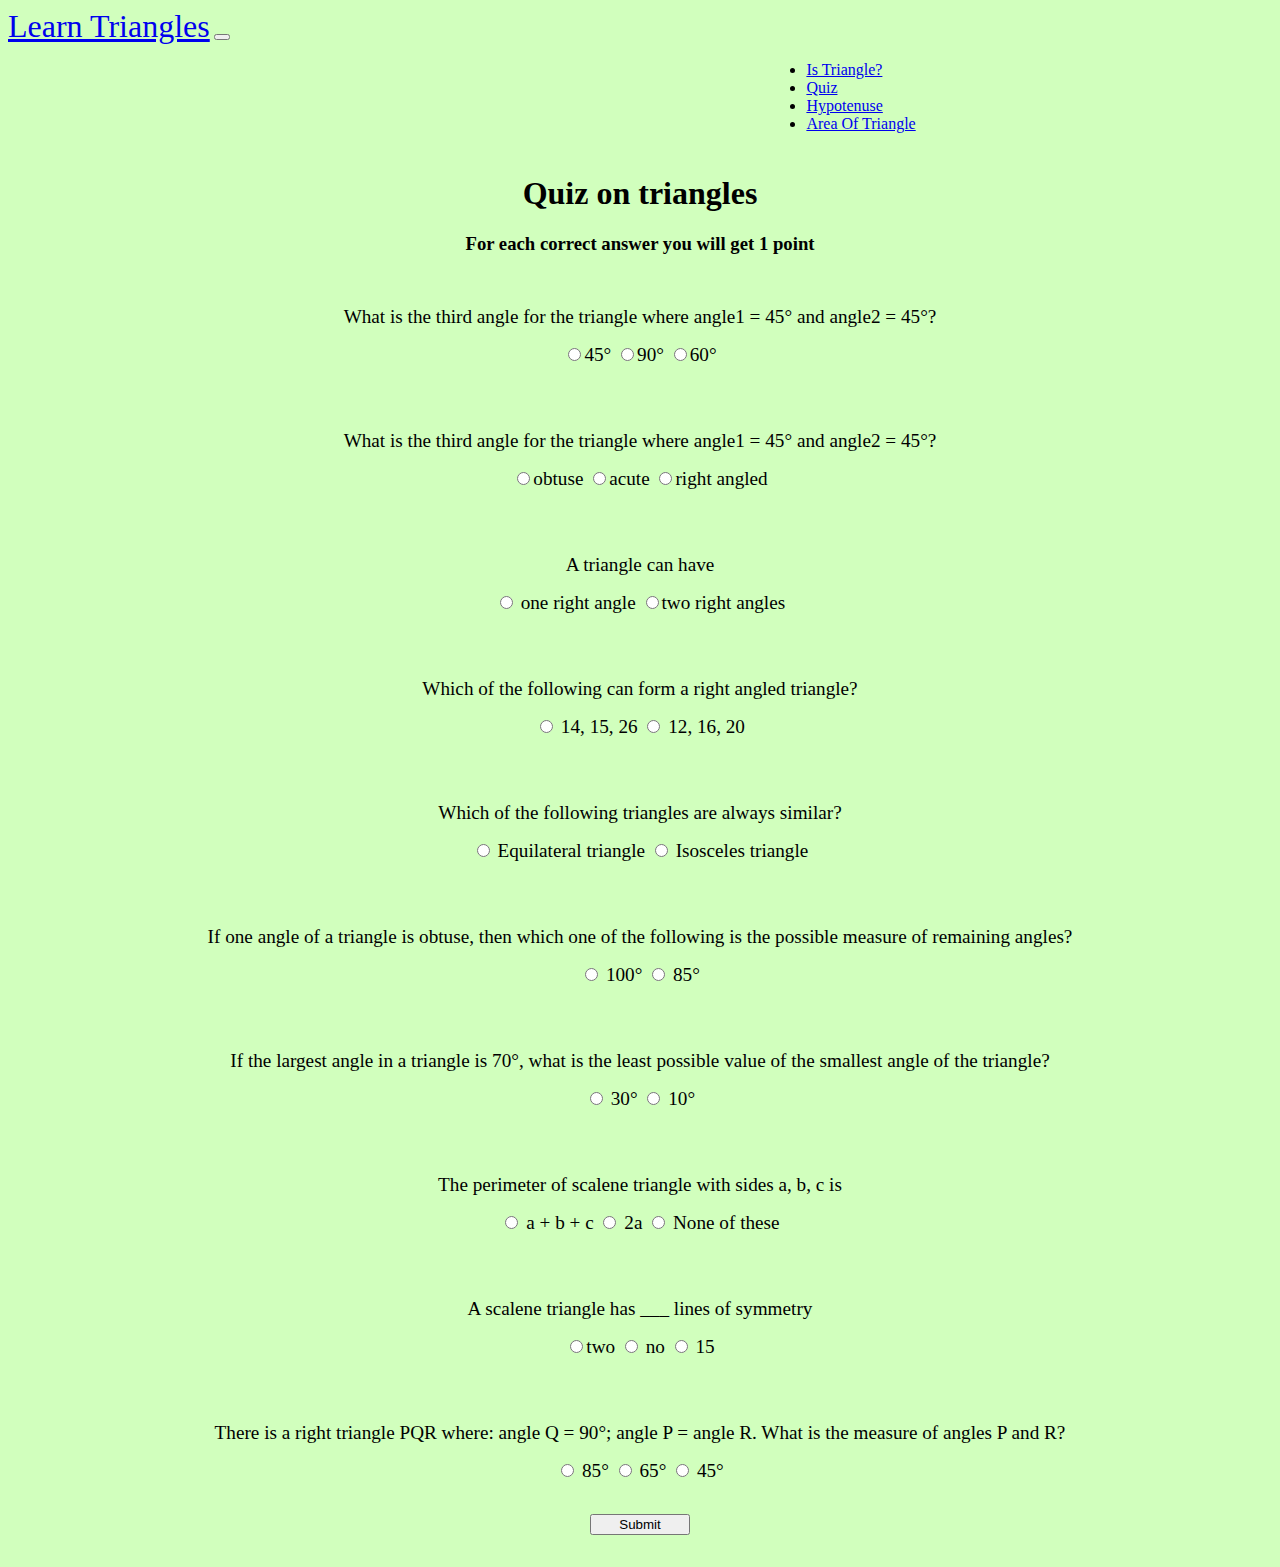
<file: index1.html>
<!DOCTYPE html>
<html lang="en">
  <head>
    <!-- Required meta tags -->
    <meta charset="utf-8" />
    <meta name="viewport" content="width=device-width, initial-scale=1" />

    <!-- Bootstrap CSS -->
    <link
      href="https://cdn.jsdelivr.net/npm/bootstrap@5.1.0/dist/css/bootstrap.min.css"
      rel="stylesheet"
      integrity="sha384-KyZXEAg3QhqLMpG8r+8fhAXLRk2vvoC2f3B09zVXn8CA5QIVfZOJ3BCsw2P0p/We"
      crossorigin="anonymous"
    />
    <link rel="stylesheet" href="./styles/styles1.css">
    <title>Learn Triangle</title>
  </head>
  <body>
    
    <nav class="navbar navbar-expand-lg navbar-dark bg-dark">
        <div class="container-fluid">
          <a class="navbar-brand" href="#">Learn Triangles</a>
          <button class="navbar-toggler" type="button" data-bs-toggle="collapse" data-bs-target="#navbarNav" aria-controls="navbarNav" aria-expanded="false" aria-label="Toggle navigation">
            <span class="navbar-toggler-icon"></span>
          </button>
          <div class="collapse navbar-collapse" id="navbarNav">
            <ul class="navbar-nav ">
              <li class="nav-item mx-2">
                <a class="nav-link" aria-current="page" href="./index.html">Is Triangle?</a>
              </li>
              <li class="nav-item mx-2">
                <a class="nav-link active " aria-current="page" href="./index1.html">Quiz</a>
              </li>
              <li class="nav-item mx-2">
                <a class="nav-link " aria-current="page" href="./index2.html">Hypotenuse</a>
              </li>
              <li class="nav-item mx-2">
                <a class="nav-link " aria-current="page" href="./index3.html">Area Of Triangle</a>
              </li>
            </ul>
          </div>
        </div>
      </nav>

      <main class="quiz-main">
            <h1>Quiz on triangles</h1>
            <h3>For each correct answer you will get 1 point</h3>
            <form class="quiz-form">
              <div class="question-container">
                <p>
                  What is the third angle for the triangle where angle1 = 45° and
                  angle2 = 45°?
                </p>
                <label><input type="radio" name="question1" value="45°" />45°</label>
                <label><input type="radio" name="question1" value="90°" />90°</label>
                <label><input type="radio" name="question1" value="60°" />60°</label>
              </div>
              <div class="question-container">
                <p>
                  What is the third angle for the triangle where angle1 = 45° and
                  angle2 = 45°?
                </p>
                <label>
                  <input type="radio" name="question2" value="obtuse" />obtuse
                </label>
                <label
                  ><input type="radio" name="question2" value="acute" />acute</label
                >
                <label
                  ><input type="radio" name="question2" value="right angled" />right
                  angled</label
                >
              </div>
              <div class="question-container">
                <p>A triangle can have</p>
                <label>
                  <input type="radio" name="question3" value="one right angle" />
                  one right angle
                </label>
                <label
                  ><input type="radio" name="question3" value="two right angles" />two
                  right angles</label
                >
              </div>
              <div class="question-container">
                <p>Which of the following can form a right angled triangle?</p>
                <label>
                  <input type="radio" name="question4" value="14, 15, 26" />
                  14, 15, 26
                </label>
                <label>
                  <input type="radio" name="question4" value="12, 16, 20" />
                  12, 16, 20</label
                >
              </div>
              <div class="question-container">
                <p>Which of the following triangles are always similar?</p>
                <label>
                  <input type="radio" name="question5" value="Equilateral triangle" />
                  Equilateral triangle
                </label>
                <label>
                  <input type="radio" name="question5" value="Isosceles triangle" />
                  Isosceles triangle</label
                >
              </div>
              <div class="question-container">
                <p>
                  If one angle of a triangle is obtuse, then which one of the
                  following is the possible measure of remaining angles?
                </p>
                <label>
                  <input type="radio" name="question6" value="100°" />
                  100°
                </label>
                <label>
                  <input type="radio" name="question6" value="85°" />
                  85°</label
                >
              </div>
      
              <div class="question-container">
                <p>
                  If the largest angle in a triangle is 70°, what is the least
                  possible value of the smallest angle of the triangle?
                </p>
                <label>
                  <input type="radio" name="question7" value="30°" />
                  30°
                </label>
                <label>
                  <input type="radio" name="question7" value="10°" />
                  10°
                </label>
              </div>
      
              <div class="question-container">
                <p>The perimeter of scalene triangle with sides a, b, c is</p>
                <label>
                  <input type="radio" name="question8" value="a + b + c" />
                  a + b + c
                </label>
                <label>
                  <input type="radio" name="question8" value="2a" />
                  2a
                </label>
                <label>
                  <input type="radio" name="question8" value="None of these" />
                  None of these
                </label>
              </div>
      
              <div class="question-container">
                <p>A scalene triangle has ___ lines of symmetry</p>
                <label>
                  <input type="radio" name="question9" value="two" />two
                </label>
                <label>
                  <input type="radio" name="question9" value="no" />
                  no
                </label>
                <label>
                  <input type="radio" name="question9" value="15" />
                  15
                </label>
              </div>
      
              <div class="question-container">
                <p>
                  There is a right triangle PQR where: angle Q = 90°; angle P = angle
                  R. What is the measure of angles P and R?
                </p>
                <label>
                  <input type="radio" name="question10" value="85°" />
                  85°
                </label>
                <label>
                  <input type="radio" name="question10" value="65°" />
                  65°
                </label>
                <label>
                  <input type="radio" name="question10" value="45°" />
                  45°
                </label>
              </div>
            </form>
            <button type="button" id="btn" class="btn btn-success">Submit</button>
            <h2 id="msg"></h2>
        </main>

    <script src="./scripts/quiz.js"></script>
    <script
      src="https://cdn.jsdelivr.net/npm/bootstrap@5.1.0/dist/js/bootstrap.bundle.min.js"
      integrity="sha384-U1DAWAznBHeqEIlVSCgzq+c9gqGAJn5c/t99JyeKa9xxaYpSvHU5awsuZVVFIhvj"
      crossorigin="anonymous"
    ></script>
  </body>
</html>
</file>
<file: styles/styles1.css>
body{
    background-color: #d1ffbd;
}
.navbar-brand{
    font-size: 2rem;
}
.quiz-main {
    margin: 2rem auto;
    width: 90%;
    text-align: center;
  }
  
.question-container {
    width: 85%;
    margin: 1rem auto;
    font-size: larger;
    padding: 1rem 0;
}
  
.question-container p {
    margin: 1rem 0;
}

#btn{
    width: 100px;

}

#msg{
    margin-top: 2rem;
}


@media screen and (min-width: 992px) {
    nav{
        height: 15vh;
    }
    
    .navbar-nav{
        margin-left: 60%;
    }
}
</file>
